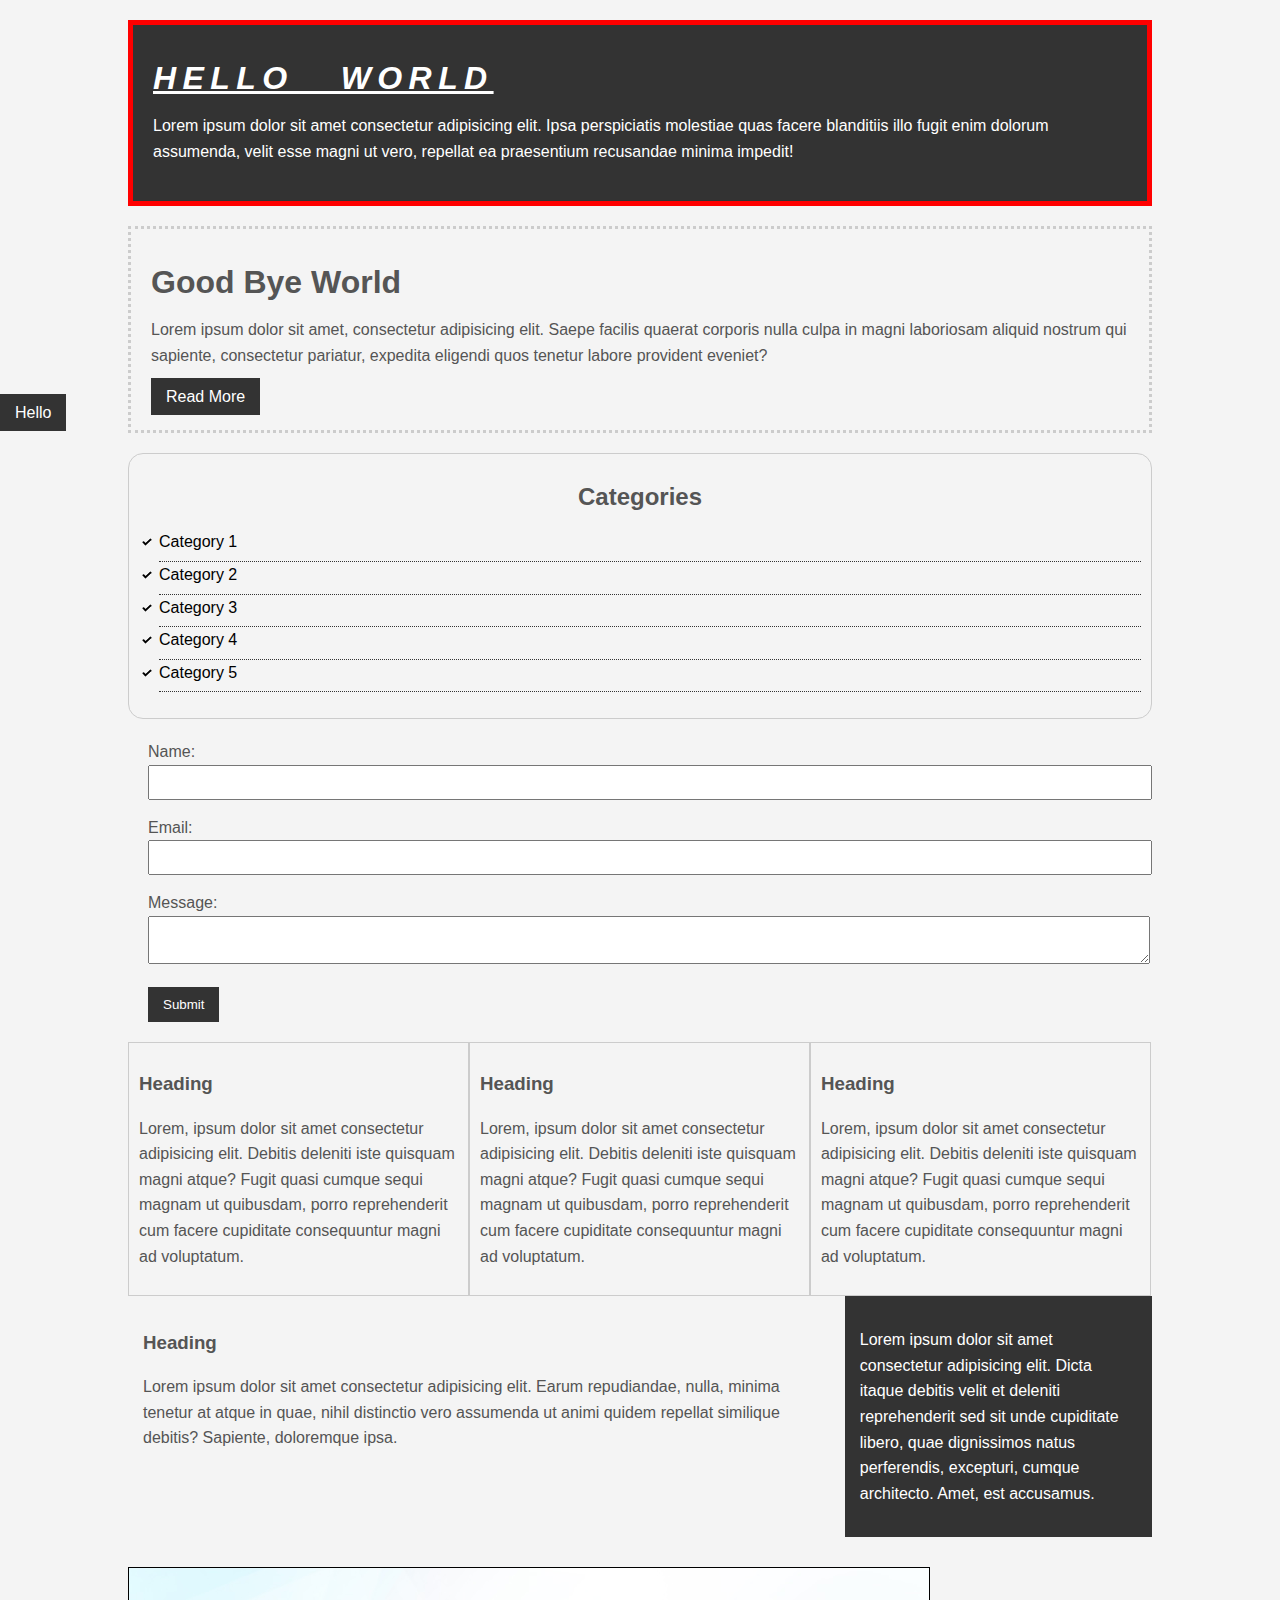
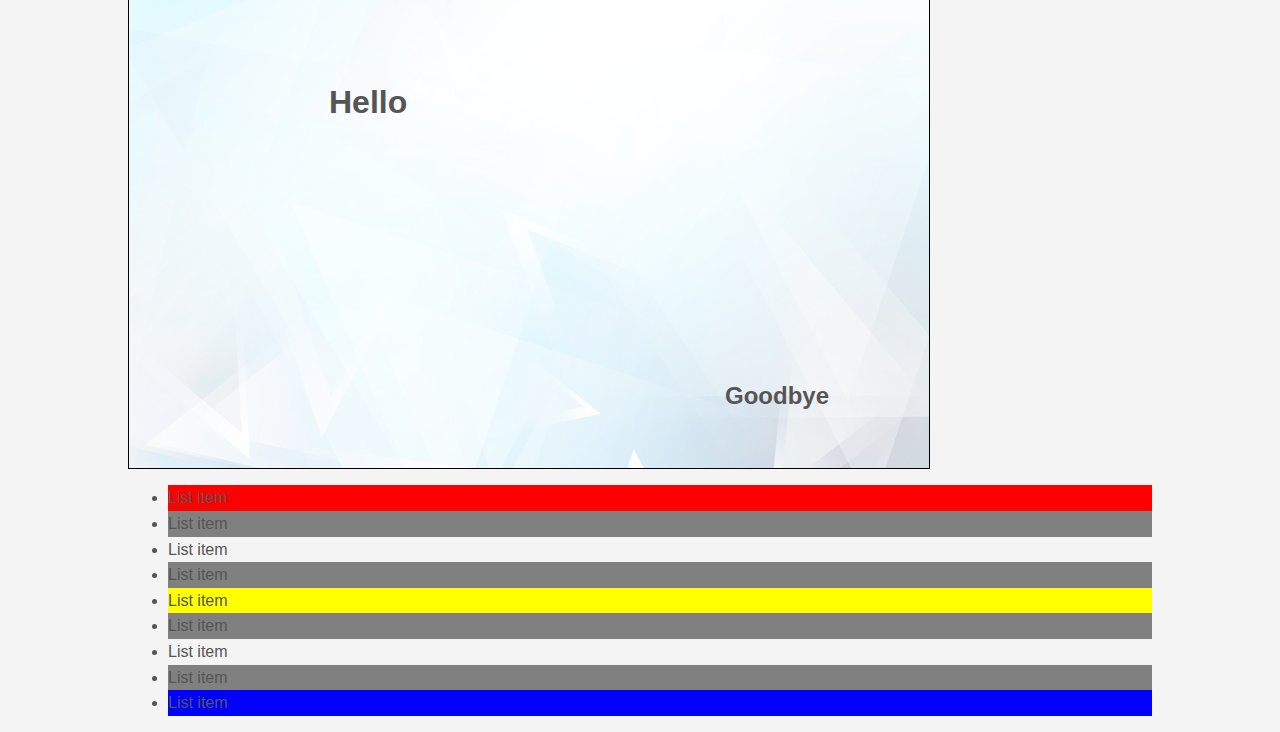
<file: css-cheat-sheet/index.html>
<!DOCTYPE html>
<html lang="en">
  <head>
    <meta charset="UTF-8" />
    <meta name="viewport" content="width=device-width, initial-scale=1.0" />
    <link rel="stylesheet" href="css/style.css" type="text/css" />
    <title>CSS Cheat Sheet</title>
  </head>
  <body>
    <div class="container">
      <div class="box-1">
        <h1>Hello World</h1>
        <p>
          Lorem ipsum dolor sit amet consectetur adipisicing elit. Ipsa
          perspiciatis molestiae quas facere blanditiis illo fugit enim dolorum
          assumenda, velit esse magni ut vero, repellat ea praesentium
          recusandae minima impedit!
        </p>
      </div>

      <div class="box-2">
        <h1>Good Bye World</h1>
        <p>
          Lorem ipsum dolor sit amet, consectetur adipisicing elit. Saepe
          facilis quaerat corporis nulla culpa in magni laboriosam aliquid
          nostrum qui sapiente, consectetur pariatur, expedita eligendi quos
          tenetur labore provident eveniet?
        </p>
        <a class="button" href="#">Read More</a>
      </div>

      <div class="categories">
        <h2>Categories</h2>
        <ul>
          <li><a href="#">Category 1</a></li>
          <li><a href="#">Category 2</a></li>
          <li><a href="#">Category 3</a></li>
          <li><a href="#">Category 4</a></li>
          <li><a href="#">Category 5</a></li>
        </ul>
      </div>

      <form class="myForm">
        <div class="formGroup">
          <label>Name:</label>
          <input type="text" name="name" />
        </div>
        <div class="formGroup">
          <label>Email:</label>
          <input type="text" name="email" />
        </div>
        <div class="formGroup">
          <label>Message:</label>
          <textarea name="message"></textarea>
        </div>
        <input class="button" type="submit" value="Submit" />
      </form>

      <div class="block">
        <h3>Heading</h3>
        <p>
          Lorem, ipsum dolor sit amet consectetur adipisicing elit. Debitis
          deleniti iste quisquam magni atque? Fugit quasi cumque sequi magnam ut
          quibusdam, porro reprehenderit cum facere cupiditate consequuntur
          magni ad voluptatum.
        </p>
      </div>
      <div class="block">
        <h3>Heading</h3>
        <p>
          Lorem, ipsum dolor sit amet consectetur adipisicing elit. Debitis
          deleniti iste quisquam magni atque? Fugit quasi cumque sequi magnam ut
          quibusdam, porro reprehenderit cum facere cupiditate consequuntur
          magni ad voluptatum.
        </p>
      </div>
      <div class="block">
        <h3>Heading</h3>
        <p>
          Lorem, ipsum dolor sit amet consectetur adipisicing elit. Debitis
          deleniti iste quisquam magni atque? Fugit quasi cumque sequi magnam ut
          quibusdam, porro reprehenderit cum facere cupiditate consequuntur
          magni ad voluptatum.
        </p>
      </div>

      <div class="clr"></div>

      <div id="mainBlock">
        <h3>Heading</h3>
        <p>
          Lorem ipsum dolor sit amet consectetur adipisicing elit. Earum
          repudiandae, nulla, minima tenetur at atque in quae, nihil distinctio
          vero assumenda ut animi quidem repellat similique debitis? Sapiente,
          doloremque ipsa.
        </p>
      </div>

      <div id="sidebar">
        <p>
          Lorem ipsum dolor sit amet consectetur adipisicing elit. Dicta itaque
          debitis velit et deleniti reprehenderit sed sit unde cupiditate
          libero, quae dignissimos natus perferendis, excepturi, cumque
          architecto. Amet, est accusamus.
        </p>
      </div>

      <div class="clr"></div>

      <div class="pBox">
        <h1>Hello</h1>
        <h2>Goodbye</h2>
      </div>

      <ul class="myList">
        <li>List item</li>
        <li>List item</li>
        <li>List item</li>
        <li>List item</li>
        <li>List item</li>
        <li>List item</li>
        <li>List item</li>
        <li>List item</li>
        <li>List item</li>
      </ul>
    </div>
    <div class="sideFixedgButtons">
      <a class="button" href="#">Hello</a>
    </div>
  </body>
</html>
</file>
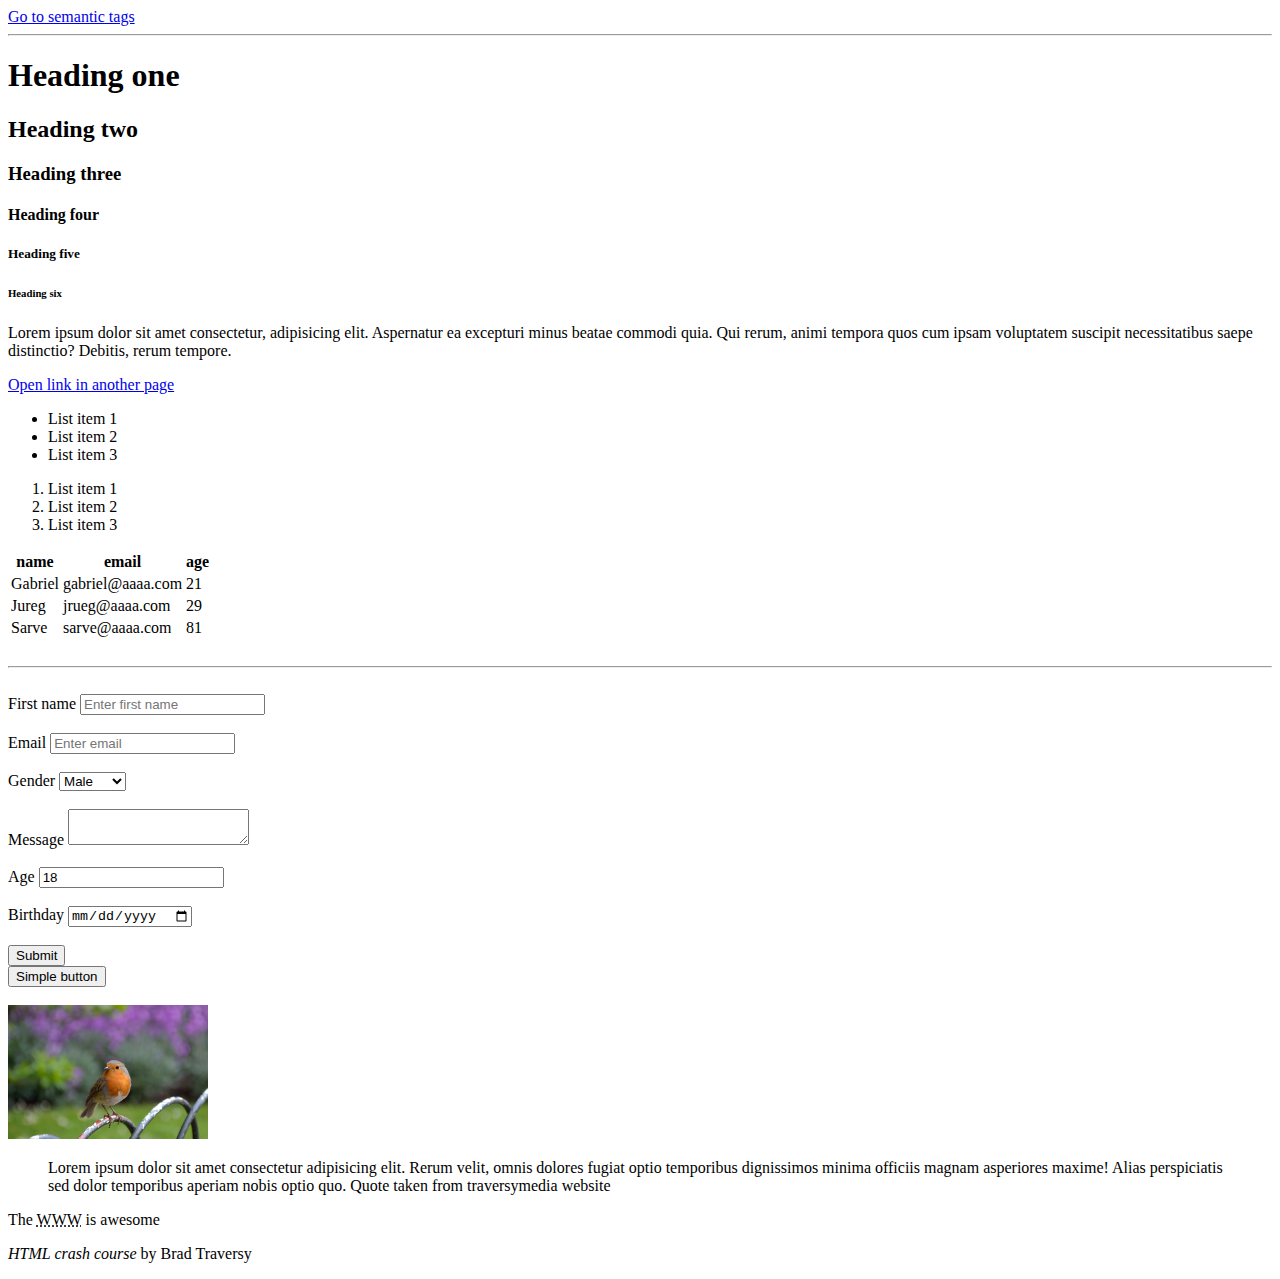
<file: html-cheat-sheet/index.html>
<!DOCTYPE html>
<html>
  <head>
    <title>
      HTML Cheat Sheet
    </title>
  </head>
  <body>
    <a href="semantic-tags.html">Go to semantic tags</a>
    <hr />
    <h1>Heading one</h1>
    <h2>Heading two</h2>
    <h3>Heading three</h3>
    <h4>Heading four</h4>
    <h5>Heading five</h5>
    <h6>Heading six</h6>

    <p>
      Lorem ipsum dolor sit amet consectetur, adipisicing elit. Aspernatur ea
      excepturi minus beatae commodi quia. Qui rerum, animi tempora quos cum
      ipsam voluptatem suscipit necessitatibus saepe distinctio? Debitis, rerum
      tempore.
    </p>
    <p>
      <a href="http://www.google.com" target="_blank"
        >Open link in another page</a
      >
    </p>

    <ul>
      <li>List item 1</li>
      <li>List item 2</li>
      <li>List item 3</li>
    </ul>

    <ol>
      <li>List item 1</li>
      <li>List item 2</li>
      <li>List item 3</li>
    </ol>

    <table>
      <thead>
        <tr>
          <th>name</th>
          <th>email</th>
          <th>age</th>
        </tr>
      </thead>
      <tbody>
        <tr>
          <td>Gabriel</td>
          <td>gabriel@aaaa.com</td>
          <td>21</td>
        </tr>
        <tr>
          <td>Jureg</td>
          <td>jrueg@aaaa.com</td>
          <td>29</td>
        </tr>
        <tr>
          <td>Sarve</td>
          <td>sarve@aaaa.com</td>
          <td>81</td>
        </tr>
      </tbody>
    </table>

    <br />
    <hr />
    <br />

    <form action="process.php" method="GET">
      <div>
        <label>First name</label>
        <input type="text" name="firstName" placeholder="Enter first name" />
      </div>
      <br />
      <div>
        <label>Email</label>
        <input type="email" name="email" placeholder="Enter email" />
      </div>
      <br />
      <div>
        <label>Gender</label>
        <select name="gender">
          <option value="male">Male</option>
          <option value="female">Female</option>
          <option value="other">Other</option>
        </select>
      </div>
      <br />
      <div>
        <label>Message</label>
        <textarea name="message"></textarea>
      </div>
      <br />
      <div>
        <label>Age</label>
        <input type="number" name="age" value="18" />
      </div>
      <br />
      <div>
        <label>Birthday</label>
        <input type="date" name="birthday" />
      </div>
      <br />
      <input type="submit" name="submit" value="Submit" />
    </form>

    <button>
      Simple button
    </button>

    <br />
    <br />

    <a href="images/sample.jpg"
      ><img src="images/sample.jpg" alt="sample image" width="200"
    /></a>

    <blockquote cite="http://traversymedia.com">
      Lorem ipsum dolor sit amet consectetur adipisicing elit. Rerum velit,
      omnis dolores fugiat optio temporibus dignissimos minima officiis magnam
      asperiores maxime! Alias perspiciatis sed dolor temporibus aperiam nobis
      optio quo. Quote taken from traversymedia website
    </blockquote>

    <p>The <abbr title="World Wide Web">WWW</abbr> is awesome</p>

    <p><cite>HTML crash course</cite> by Brad Traversy</p>
  </body>
</html>
</file>
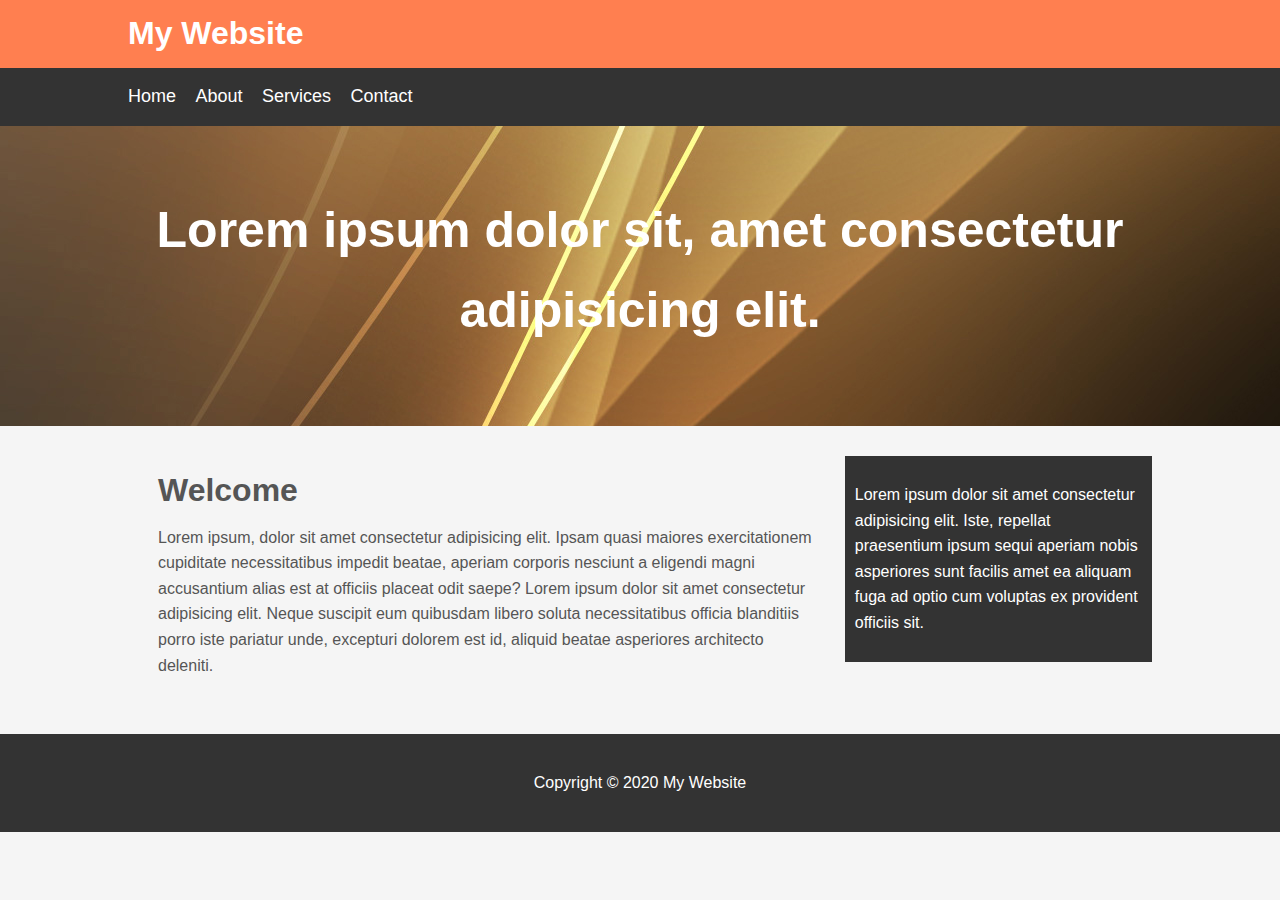
<file: website-example/index.html>
<!DOCTYPE html>
<html lang="en">
  <head>
    <meta charset="UTF-8" />
    <meta name="viewport" content="width=device-width, initial-scale=1.0" />
    <link rel="stylesheet" href="css/style.css" />
    <title>My Website</title>
  </head>
  <body>
    <header id="main-header">
      <div class="container">
        <h1>My Website</h1>
      </div>
    </header>

    <nav id="navbar">
      <div class="container">
        <ul>
          <li><a href="#">Home</a></li>
          <li><a href="#">About</a></li>
          <li><a href="#">Services</a></li>
          <li><a href="#">Contact</a></li>
        </ul>
      </div>
    </nav>

    <section id="showcase">
      <div class="container">
        <h1>
          Lorem ipsum dolor sit, amet consectetur adipisicing elit.
        </h1>
      </div>
    </section>

    <div class="container">
      <section id="main">
        <h1>Welcome</h1>
        <p>
          Lorem ipsum, dolor sit amet consectetur adipisicing elit. Ipsam quasi
          maiores exercitationem cupiditate necessitatibus impedit beatae,
          aperiam corporis nesciunt a eligendi magni accusantium alias est at
          officiis placeat odit saepe? Lorem ipsum dolor sit amet consectetur
          adipisicing elit. Neque suscipit eum quibusdam libero soluta
          necessitatibus officia blanditiis porro iste pariatur unde, excepturi
          dolorem est id, aliquid beatae asperiores architecto deleniti.
        </p>
      </section>

      <aside id="sidebar">
        <p>
          Lorem ipsum dolor sit amet consectetur adipisicing elit. Iste,
          repellat praesentium ipsum sequi aperiam nobis asperiores sunt facilis
          amet ea aliquam fuga ad optio cum voluptas ex provident officiis sit.
        </p>
      </aside>
    </div>

    <footer id="main-footer">
      <p>Copyright &copy; 2020 My Website</p>
    </footer>
  </body>
</html>
</file>
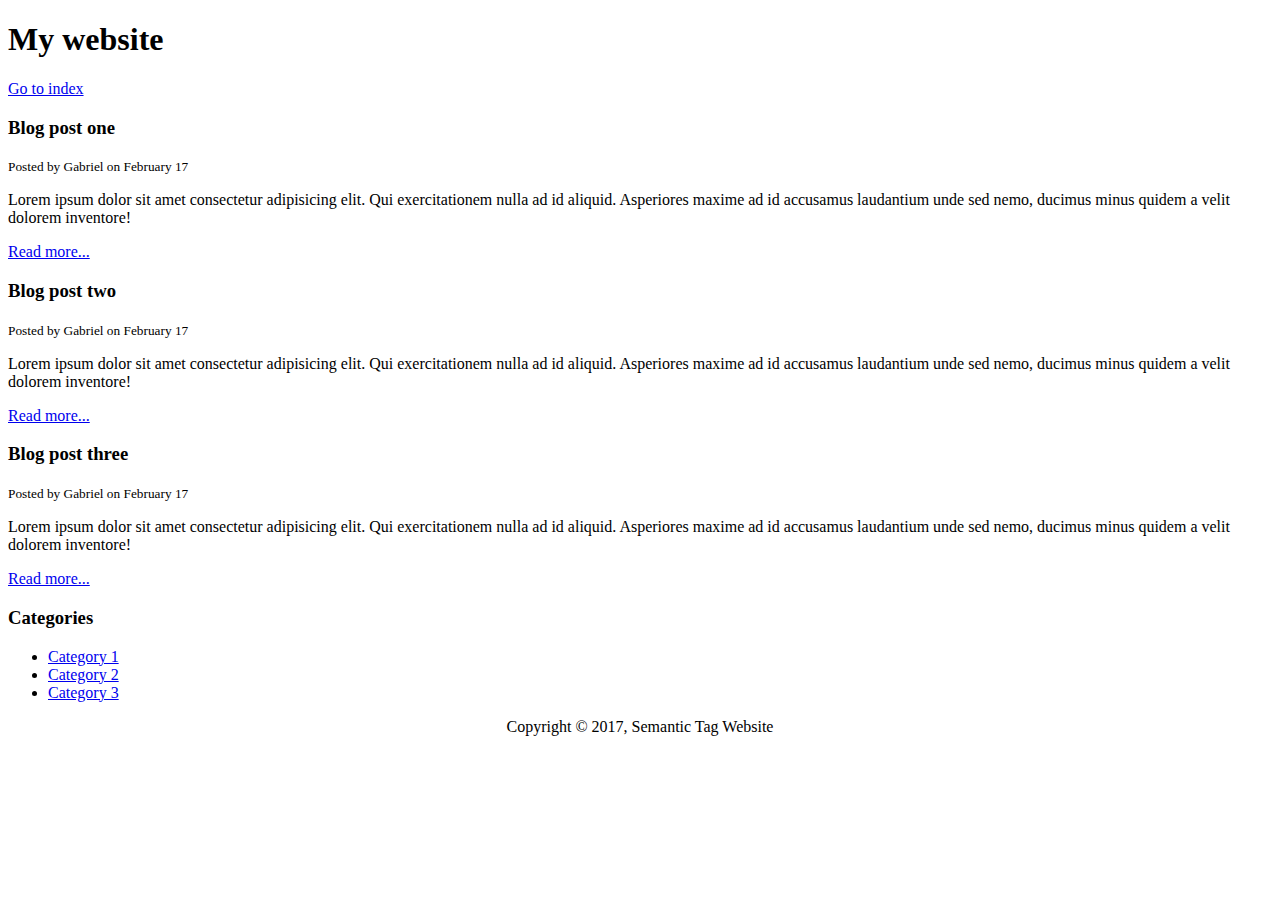
<file: html-cheat-sheet/semantic-tags.html>
<!-- Page mapping example -->
<!DOCTYPE html>
<html>
  <head>
    <meta charset="UTF-8" />
    <meta name="viewport" content="width=device-width, initial-scale=1.0" />
    <meta name="description" content="Awesome sample semantic tags" />
    <meta
      name="keywords"
      content="web design blog, web dev blog, semantic tags"
    />
    <title>Semantic Tags</title>
  </head>
  <body>
    <header id="mainHeader">
      <h1>My website</h1>
    </header>

    <a href="index.html">Go to index</a>

    <section>
      <article class="post">
        <h3>Blog post one</h3>
        <small>Posted by Gabriel on February 17</small>
        <p>
          Lorem ipsum dolor sit amet consectetur adipisicing elit. Qui
          exercitationem nulla ad id aliquid. Asperiores maxime ad id accusamus
          laudantium unde sed nemo, ducimus minus quidem a velit dolorem
          inventore!
        </p>
        <a href="post.html">Read more...</a>
      </article>
      <article class="post">
        <h3>Blog post two</h3>
        <small>Posted by Gabriel on February 17</small>
        <p>
          Lorem ipsum dolor sit amet consectetur adipisicing elit. Qui
          exercitationem nulla ad id aliquid. Asperiores maxime ad id accusamus
          laudantium unde sed nemo, ducimus minus quidem a velit dolorem
          inventore!
        </p>
        <a href="post.html">Read more...</a>
      </article>
      <article class="post">
        <h3>Blog post three</h3>
        <small>Posted by Gabriel on February 17</small>
        <p>
          Lorem ipsum dolor sit amet consectetur adipisicing elit. Qui
          exercitationem nulla ad id aliquid. Asperiores maxime ad id accusamus
          laudantium unde sed nemo, ducimus minus quidem a velit dolorem
          inventore!
        </p>
        <a href="post.html">Read more...</a>
      </article>
    </section>

    <aside>
      <h3>Categories</h3>
      <nav>
        <ul>
          <li><a href="#">Category 1</a></li>
          <li><a href="#">Category 2</a></li>
          <li><a href="#">Category 3</a></li>
        </ul>
      </nav>
    </aside>

    <footer id="mainFooter">
      <p align="center">Copyright &copy; 2017, Semantic Tag Website</p>
    </footer>
  </body>
</html>
</file>
<file: css-cheat-sheet/css/style.css>
body {
  background-color: #f4f4f4;
  color: #555555;

  font-family: Arial, Helvetica, sans-serif;
  font-size: 16px;
  font-weight: normal;
  /* same as above */
  font: normal 16px Arial, Helvetica, sans-serif;

  line-height: 1.6em;
  margin: 0;
}

a {
  text-decoration: none;
  color: #000;
}

a:hover {
  color: red;
}

a:active {
  color: green;
}

a:visited {
}

.button {
  background-color: #333;
  color: white;
  padding: 10px 15px;
  border: none;
}

.button:hover {
  background: red;
  color: #fff;
}

.clr {
  clear: both;
}

.container {
  width: 80%;
  margin: auto;
}

.box-1 {
  background-color: #333;
  color: #fff;

  border-top: 5px red solid;
  border-right: 5px red solid;
  border-bottom: 5px red solid;
  border-left: 5px red solid;
  border-width: 3px;
  border-top-style: dotted;

  border: 5px solid red;

  padding: 20px;

  margin: 20px 0;
}

.box-1 h1 {
  font-style: italic;
  text-decoration: underline;
  font-weight: 800;
  text-transform: uppercase;
  letter-spacing: 0.2em;
  word-spacing: 1em;
}

.box-2 {
  border: 3px dotted #ccc;
  padding: 20px;
  margin: 20px 0;
}

.categories {
  border: 1px #ccc solid;
  padding: 10px;
  border-radius: 15px;
}

.categories h2 {
  text-align: center;
}

.categories ul {
  padding: 0;
  padding-left: 20px;
  list-style: square;
  list-style: none;
}

.categories li {
  padding-bottom: 6px;
  border-bottom: dotted 1px #333;
  list-style-image: url(../images/check.png);
}

.myForm {
  padding: 20px;
}

.myForm .formGroup {
  padding-bottom: 15px;
}

.myForm label {
  display: block;
}

.myForm input[type='text'],
.myForm textarea {
  padding: 8px;
  width: 100%;
}

.block {
  float: left;
  width: 33.3%;
  border: 1px solid #ccc;
  padding: 10px;
  box-sizing: border-box;
}

#mainBlock {
  float: left;
  width: 70%;
  padding: 15px;
  box-sizing: border-box;
}

#sidebar {
  float: right;
  width: 30%;
  padding: 15px;
  box-sizing: border-box;
  background-color: #333;
  color: white;
}

.pBox {
  width: 800px;
  height: 500px;
  border: 1px solid black;
  margin-top: 30px;
  position: relative;
  background-image: url(../images/bgimage.jpg);
  background-repeat: no-repeat;
  background-position: 100px 200px;
  background-position: center top;
}

.pBox h1 {
  position: absolute;
  top: 100px;
  left: 200px;
}

.pBox h2 {
  position: absolute;
  bottom: 40px;
  right: 100px;
}

.sideFixedgButtons {
  position: fixed;
  top: 400px;
}

.myList li:first-child {
  background: red;
}

.myList li:last-child {
  background: blue;
}

.myList li:nth-child(5) {
  background: yellow;
}

.myList li:nth-child(even) {
  background: grey;
}
</file>
<file: website-example/css/style.css>
body {
  background-color: whitesmoke;
  color: #555;
  font-family: Arial, Helvetica, sans-serif;
  font-size: 16px;
  line-height: 1.6em;
  margin: 0;
}

.container {
  width: 80%;
  margin: auto;
  overflow: hidden;
}

#main-header {
  background-color: coral;
  color: white;
}

#navbar {
  list-style: none;
  background-color: #333;
}

#navbar ul {
  padding: 0;
  list-style: none;
}

#navbar li {
  display: inline;
}

#navbar a {
  color: white;
  text-decoration: none;
  font-size: 18px;
  padding-right: 15px;
}

#showcase {
  background-image: url(../images/showcase.jpg);
  background-position: center right;
  min-height: 300px;
  margin-bottom: 30px;
  text-align: center;
}

#showcase h1 {
  color: white;
  font-size: 50px;
  line-height: 1.6em;
  padding-top: 30px;
}

#main {
  width: 70%;
  float: left;
  padding: 0 30px;
  box-sizing: border-box;
}

#sidebar {
  width: 30%;
  float: right;
  background-color: #333;
  color: white;
  padding: 10px;
  box-sizing: border-box;
}

#main-footer {
  text-align: center;
  background-color: #333;
  color: white;
  padding: 20px;
  margin-top: 40px;
}

@media (max-width: 600px) {
  #main {
    width: 100%;
    float: none;
  }

  #sidebar {
    width: 100%;
    float: none;
  }
}
</file>
